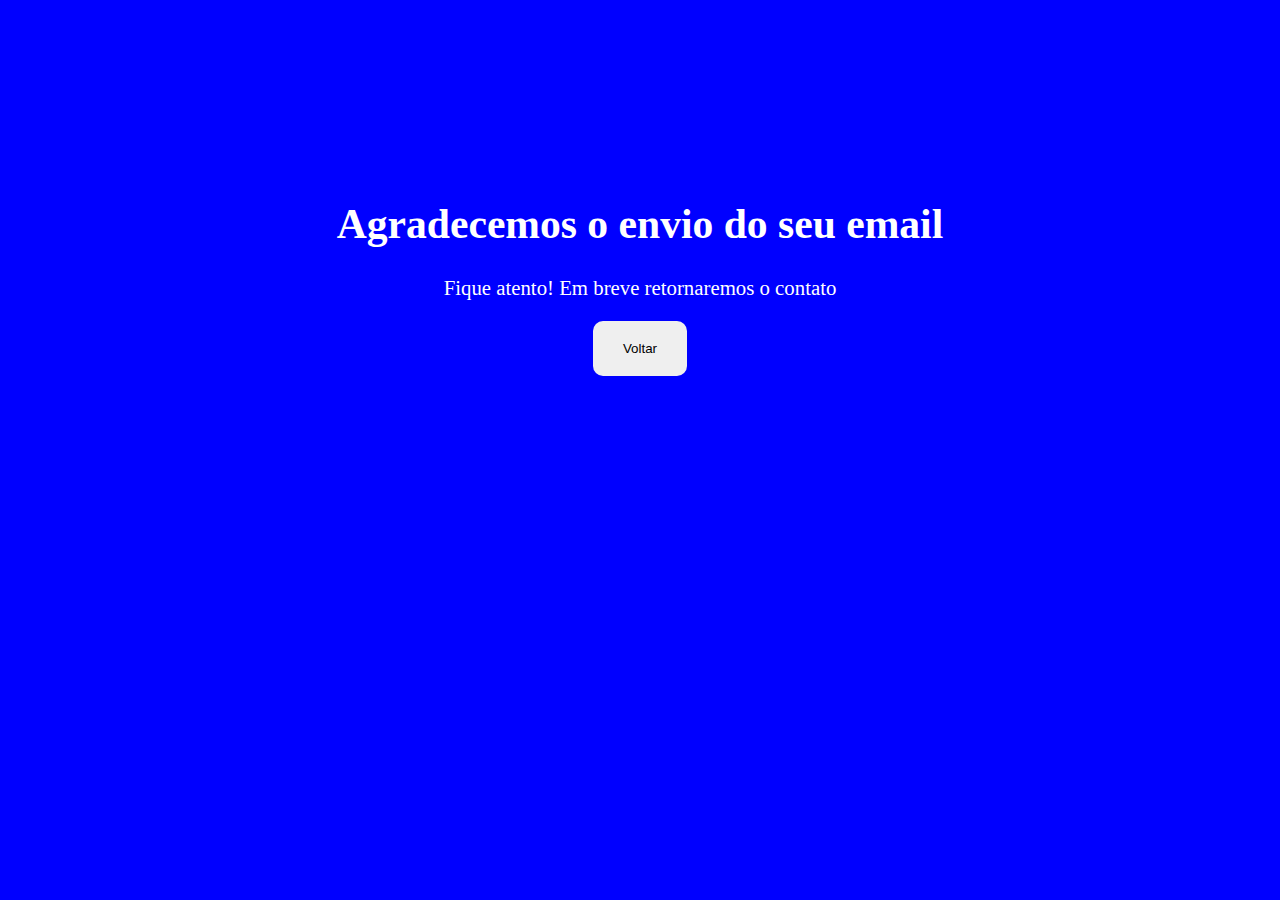
<file: obrigado.html>
<!DOCTYPE html>
<html lang="pt-br">
<head>
    <meta charset="UTF-8">
    <meta http-equiv="X-UA-Compatible" content="IE=edge">
    <meta name="viewport" content="width=device-width, initial-scale=1.0">
    <title>Rei da cutelaria</title>

    <style>
        body{
            background-color: blue;
            font-size: 1.3em;
            color: white;
        }

        .agradecimento{
            text-align: center;
            margin-top: 200px;
        }

        .agradecimento > button{
            border: none;
            padding: 20px 30px;
            border-radius: 10px;
            cursor: pointer;
        }

        .agradecimento > button > a{
            text-decoration: none;
            color: black;
        }
    </style>

</head>
<body>
    <div class="agradecimento">
        <h1>Agradecemos o envio do seu email</h1>
        <p>Fique atento! Em breve retornaremos o contato</p>
        <button><a href="index.html">Voltar</a></button>
    </div>
</body>
</html>
</file>
